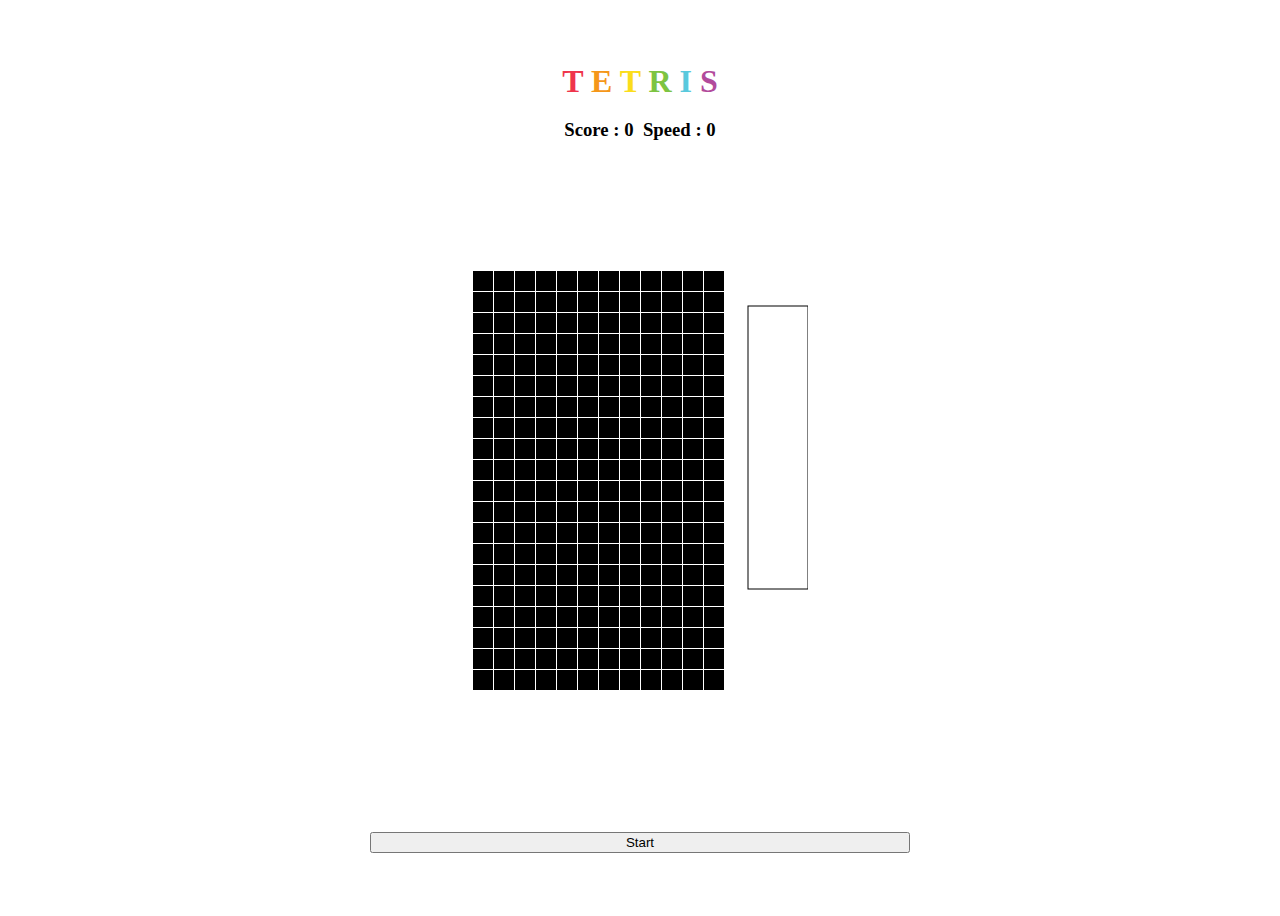
<file: index.html>
<!DOCTYPE html>
<html lang="ko">
<head>
    <meta charset="UTF-8">
    <meta http-equiv="X-UA-Compatible" content="IE=edge">
    <meta name="viewport" content="width=device-width, initial-scale=1.0">
    <title>
      Tetris
    </title>
    <link rel = 'icon' href = "./tetris.png">
    <link href="https://cdn.jsdelivr.net/npm/bootstrap@5.2.3/dist/css/bootstrap.min.css" rel="stylesheet" integrity="sha384-rbsA2VBKQhggwzxH7pPCaAqO46MgnOM80zW1RWuH61DGLwZJEdK2Kadq2F9CUG65" crossorigin="anonymous">
    <link rel = "stylesheet" href = "./index.css"/>
</head>
<body style = "height : 100%;">
    <div class = "tetris-wrap">
        <div class = "tetris-header">
            <h1 style = "margin : 0;padding : 0;">
              <span style = "color : rgb(239, 53, 76);">T</span>
              <span style = "color : #f59719">E</span>
              <span style = "color : rgb(251, 221, 27)">T</span>
              <span style = "color : #7dc442">R</span>
              <span style = "color : rgb(89, 201, 221)">I</span>
              <span style = "color : rgb(178, 75, 156)">S</span>
            </h1>
            <h3 class = "mt-3">
                Score : <span id = "tetris-score"></span>
                &nbsp;Speed : <span id = "tetris-speed"></span>
            </h3>
        </div>
        
        <div class = "tetris-game-area">
            <!-- <div class = "tetris-game-play-section"> -->
                <canvas id = "tetris-canvas" width = "265" height = "450"></canvas>
                <canvas id = "tetris-nextBlock-canvas" width = "70" height = "450"></canvas>
            <!-- </div> -->
        </div>
        <div class = "tetris-controll-wrap mt-3">
            <!-- 왼쪽이동버튼 -->
            <svg class = "tetris-controller" id = "tetris-left-btn" xmlns="http://www.w3.org/2000/svg" width="35" height="35" fill="currentColor" class="bi bi-arrow-left-square-fill" viewBox="0 0 16 16">
              <path d="M16 14a2 2 0 0 1-2 2H2a2 2 0 0 1-2-2V2a2 2 0 0 1 2-2h12a2 2 0 0 1 2 2v12zm-4.5-6.5H5.707l2.147-2.146a.5.5 0 1 0-.708-.708l-3 3a.5.5 0 0 0 0 .708l3 3a.5.5 0 0 0 .708-.708L5.707 8.5H11.5a.5.5 0 0 0 0-1z"/>
            </svg>
            
            <!-- 오른쪽이동버튼 -->
            <svg class = "tetris-controller" id = "tetris-right-btn" xmlns="http://www.w3.org/2000/svg" width="35" height="35" fill="currentColor" class="bi bi-arrow-right-square-fill" viewBox="0 0 16 16">
              <path d="M0 14a2 2 0 0 0 2 2h12a2 2 0 0 0 2-2V2a2 2 0 0 0-2-2H2a2 2 0 0 0-2 2v12zm4.5-6.5h5.793L8.146 5.354a.5.5 0 1 1 .708-.708l3 3a.5.5 0 0 1 0 .708l-3 3a.5.5 0 0 1-.708-.708L10.293 8.5H4.5a.5.5 0 0 1 0-1z"/>
            </svg>
            
            <!-- 아래이동버튼 -->
            <svg class = "tetris-controller" id = "tetris-down-btn" xmlns="http://www.w3.org/2000/svg" width="35" height="35" fill="currentColor" class="bi bi-arrow-down-square-fill" viewBox="0 0 16 16">
              <path d="M2 0a2 2 0 0 0-2 2v12a2 2 0 0 0 2 2h12a2 2 0 0 0 2-2V2a2 2 0 0 0-2-2H2zm6.5 4.5v5.793l2.146-2.147a.5.5 0 0 1 .708.708l-3 3a.5.5 0 0 1-.708 0l-3-3a.5.5 0 1 1 .708-.708L7.5 10.293V4.5a.5.5 0 0 1 1 0z"/>
            </svg>
            
            <!-- 회전이동버튼  -->
            <svg class = "tetris-controller" id = "tetris-locate-btn" xmlns="http://www.w3.org/2000/svg" width="35" height="35" fill="currentColor" class="bi bi-arrow-clockwise" viewBox="0 0 16 16">
              <path fill-rule="evenodd" d="M8 3a5 5 0 1 0 4.546 2.914.5.5 0 0 1 .908-.417A6 6 0 1 1 8 2v1z"/>
              <path d="M8 4.466V.534a.25.25 0 0 1 .41-.192l2.36 1.966c.12.1.12.284 0 .384L8.41 4.658A.25.25 0 0 1 8 4.466z"/>
            </svg>
            <!-- 시작 or 정지 -->
            <button class = "btn btn-danger btn-lg tetris-startOrpause-btn">Start</button>
        </div>
    </div>
    <script src = "./bootstrap.js"></script>
    <script src = "./jquery.js"></script>
    <script src = "index.js"></script>
</body>
</html>
</file>
<file: index.css>
@charset "UTF-8";
.tetris-wrap{
	margin : 0 auto;
	max-width : 1000px;
    display: grid;
  place-items: center;
  min-height: 100vh;
}

.tetris-header{
	text-align: center;
}

.tetris-header > h1{
	font-weight: bold;
}

.tetris-game-area{
	display : flex;
	justify-content: center;
	width : 100%;
}
.tetris-game-play-section{
	width : 400px;
	display : flex;
	justify-content: center;
	/* height : 500px; */
	/* border : 1px solid black; */
}

.tetris-controll-wrap{
	margin : 0 auto;
	width : 90%;
	display : flex;
	align-items : center;
	/* justify-content: space-between; */
	justify-content: center;
}

.tetris-controller{
	display : none;
}

.tetris-startOrpause-btn{
	width : 60%;
}

.tetris-restart-btn{
	display : none;
}
</file>
